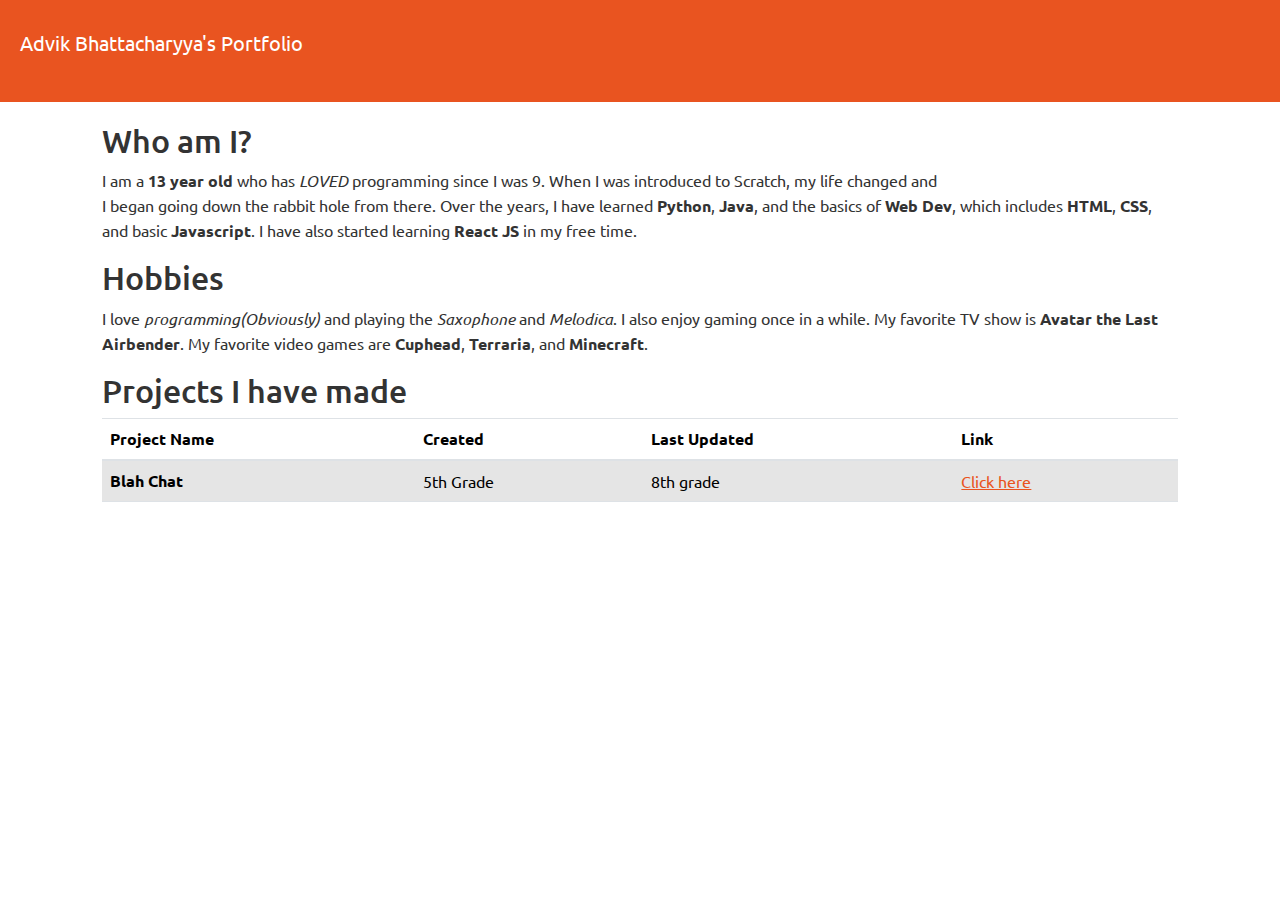
<file: index.html>
<!DOCTYPE html>
<html>
    <head>
        <link rel="stylesheet" href="https://cdn.jsdelivr.net/npm/bootstrap@4.3.1/dist/css/bootstrap.min.css" integrity="sha384-ggOyR0iXCbMQv3Xipma34MD+dH/1fQ784/j6cY/iJTQUOhcWr7x9JvoRxT2MZw1T" crossorigin="anonymous">
        <link rel = 'stylesheet' href = 'bootstrap.min.css'>
        <title>Advik Bhattacharyya's Portfolio</title>
        <meta name="viewport" content="width=device-width, initial-scale=1">
        <meta name="HandheldFriendly" content="true">
        <link rel="apple-touch-icon" sizes="180x180" href="/apple-touch-icon.png">
        <link rel="icon" type="image/png" sizes="32x32" href="/favicon-32x32.png">
        <link rel="icon" type="image/png" sizes="16x16" href="/favicon-16x16.png">
        <link rel="manifest" href="/site.webmanifest">
    </head>

    <body>
        <div class="navbar navbar-expand-lg fixed-top bg-primary container-flex" data-bs-theme="dark" style="position: sticky; top:0;">
            <p class = 'navbar-brand' style = 'padding: 20px;'>Advik Bhattacharyya's Portfolio</p>
        </div>
        
        <div class = 'container'>
            <div class = 'mx-auto' style = 'padding: 20px;'>
                <h2>Who am I?</h2>
                <p>I am a <b>13 year old</b> who has <i>LOVED</i> programming since I was 9. When I was introduced to Scratch, my life changed and <br> I began going down the rabbit hole from there. Over the years, I have learned <b>Python</b>, <b>Java</b>, and the basics of <b>Web Dev</b>, which includes <b>HTML</b>, <b>CSS</b>, and basic <b>Javascript</b>. I have also started learning <b>React JS</b> in my free time.</p>
    
                <h2>Hobbies</h2>
                <p>I love <i>programming(Obviously)</i> and playing the <i>Saxophone</i> and <i>Melodica</i>. I also enjoy gaming once in a while. My favorite TV show is <b>Avatar the Last Airbender</b>. My favorite video games are <b>Cuphead</b>, <b>Terraria</b>, and <b>Minecraft</b>.</p>
    
                <h2>Projects I have made</h2>
                
    
                <table class="table table-hover">
                    <thead>
                      <tr>
                        <th scope="col">Project Name</th>
                        <th scope="col">Created</th>
                        <th scope="col">Last Updated</th>
                        <th scope="col">Link</th>
                      </tr>
                    </thead>
                    <tbody>
                      <tr class="table-active">
                        <th scope="row">Blah Chat</th>
                        <td>5th Grade</td>
                        <td>8th grade</td>
                        <td><a href = 'https://studio.code.org/projects/applab/ZUTcnUSWhUGXmkrOn9LewYo6k2S6ogK0iEXyx-OoY4A/'>Click here</a></td>
                      </tr>
                      <tr>
                      </tr>
                     </tbody>
                  </table>
        </div>

        


            <!--Bootstrap Scripts-->
            <script src="https://code.jquery.com/jquery-3.3.1.slim.min.js" integrity="sha384-q8i/X+965DzO0rT7abK41JStQIAqVgRVzpbzo5smXKp4YfRvH+8abtTE1Pi6jizo" crossorigin="anonymous"></script>
    <script src="https://cdn.jsdelivr.net/npm/popper.js@1.14.3/dist/umd/popper.min.js" integrity="sha384-ZMP7rVo3mIykV+2+9J3UJ46jBk0WLaUAdn689aCwoqbBJiSnjAK/l8WvCWPIPm49" crossorigin="anonymous"></script>
    <script src="https://cdn.jsdelivr.net/npm/bootstrap@4.1.3/dist/js/bootstrap.min.js" integrity="sha384-ChfqqxuZUCnJSK3+MXmPNIyE6ZbWh2IMqE241rYiqJxyMiZ6OW/JmZQ5stwEULTy" crossorigin="anonymous"></script>
        
    </body>
</html>
</file>
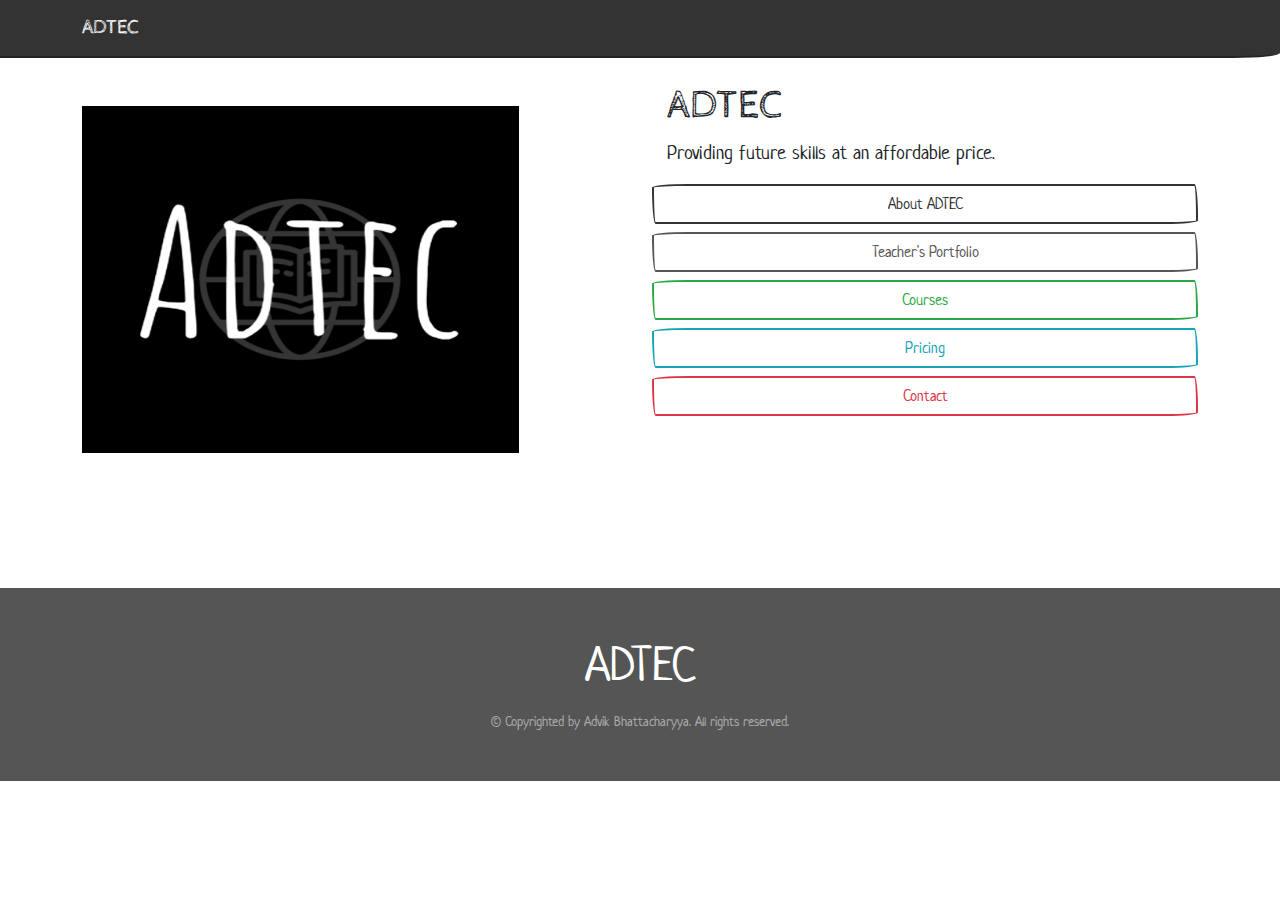
<file: adtec/index.html>
<!DOCTYPE html>

<html lang="en"><head>
  <!-- Required meta tags -->
  <meta charset="utf-8">
  <meta name="viewport" content="width=device-width, initial-scale=1, shrink-to-fit=no">

  <!-- Bootstrap CSS -->
  <link rel="stylesheet" href="https://cdn.jsdelivr.net/npm/bootstrap@4.4.1/dist/css/bootstrap.min.css" integrity="sha384-Vkoo8x4CGsO3+Hhxv8T/Q5PaXtkKtu6ug5TOeNV6gBiFeWPGFN9MuhOf23Q9Ifjh" crossorigin="anonymous">
  <link rel="stylesheet" href="bootstrap.min.css">

  <link rel="apple-touch-icon" sizes="180x180" href="/apple-touch-icon.png">
  <link rel="icon" type="image/png" sizes="32x32" href="/favicon-32x32.png">
  <link rel="icon" type="image/png" sizes="16x16" href="/favicon-16x16.png">
  <link rel="manifest" href="/site.webmanifest">

  <title>Adtec</title>
</head>
<body data-new-gr-c-s-check-loaded="14.1182.0" data-gr-ext-installed="" contenteditable="false" data-new-gr-c-s-loaded="14.1182.0">
    <div class="navbar navbar-expand-lg fixed-top bg-primary " style="position: sticky; top:0;" data-bs-theme="dark">
        <div class="container">
          <a href="/adtec/" class="navbar-brand">ADTEC</a>
        </div>
        
      </div>


  <div class="container">
    <div class = 'row'>
      <div class = 'col-sm pt-5'>
        <img src="adtecLogo.png" alt="Adtec Logo" width = '80%' height = '80%'>
      </div>
      
      <div class = 'col-sm'>
        <div class="col-lg-8 col-md-7 col-sm-6 pt-4 ">
          <h1>ADTEC</h1>
          <p class="lead">Providing future skills at an affordable price.</p>
        </div>

        

        <div class="d-grid gap-2">
          <button type="button" class="btn btn-outline-primary" onclick = 'window.open("/adtec/about_adtec.html")'>About ADTEC</button>
          <button type="button" class="btn btn-outline-secondary" onclick = 'window.open("/")'>Teacher's Portfolio</button>
          <button type="button" class="btn btn-outline-success" onclick = 'window.open("/adtec/courses.html")'>Courses</button>
          <button type="button" class="btn btn-outline-info" onclick = 'window.open("/adtec/pricing.html")'>Pricing</button>
          <button type="button" class="btn btn-outline-danger" onclick = 'window.open("/adtec/contact.html")'>Contact</button>
          
          </div>
        </div>
      

    </div>
    
    
        
        
        
        

  </div>

  <footer class="bg-dark py-5 mt-5 fixed-bottom" style="position: sticky;">
    <div class="container text-light text-center">
      <p class="display-5 mb-3">ADTEC</p>
      <small class="text-white-50">© Copyrighted by Advik Bhattacharyya. All rights reserved.</small>
    </div>
  </footer>



  

  <script src="https://code.jquery.com/jquery-3.4.1.slim.min.js" integrity="sha384-J6qa4849blE2+poT4WnyKhv5vZF5SrPo0iEjwBvKU7imGFAV0wwj1yYfoRSJoZ+n" crossorigin="anonymous"></script>
  <script src="https://cdn.jsdelivr.net/npm/bootstrap@5.1.3/dist/js/bootstrap.bundle.min.js" integrity="sha384-ka7Sk0Gln4gmtz2MlQnikT1wXgYsOg+OMhuP+IlRH9sENBO0LRn5q+8nbTov4+1p" crossorigin="anonymous"></script>
</body>

</html>
</file>
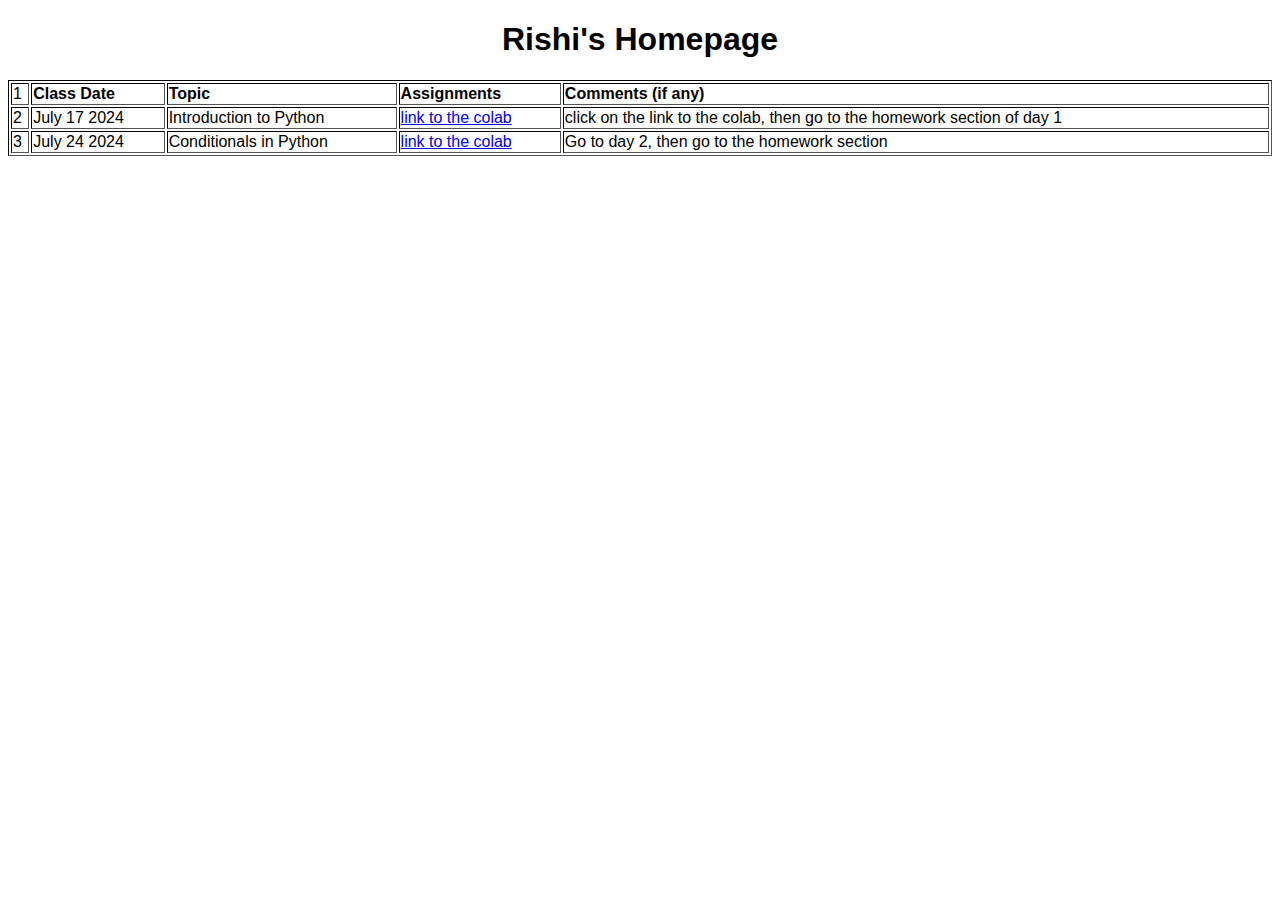
<file: rishi-homepage/index.html>
<!DOCTYPE html>
<html><head><meta http-equiv="Content-Type" content="text/html; charset=UTF-8">
    
    <link rel="stylesheet" href="styles.css">
    <title>Rishi's Homepage : Adtec</title>
  </head>
  <body>
    <h1>Rishi's Homepage</h1>
    
    <table style="width: 100%;" class="css-serial">
      <tbody>
        <tr><td>
          </td><th>Class Date</th>
          <th>Topic</th>
          <th>Assignments</th>
          <th>Comments (if any)</th>
        

        </tr><tr>
          <td></td>
          <td>July 17 2024</td>
          <td>Introduction to Python</td>
          <td><a href="https://colab.research.google.com/drive/12EwFH6M1p_znAmVEbqzoi4Ev1F2ZE4iR#scrollTo=_x-6HZJl1AMC">link to the colab</a></td>
          <td>click on the link to the colab, then go to the homework section of day 1<br></td>
        </tr><tr>
          <td></td>
          <td>July 24 2024</td>
          <td>Conditionals in Python</td>
          <td><a href="https://colab.research.google.com/drive/12EwFH6M1p_znAmVEbqzoi4Ev1F2ZE4iR#scrollTo=_x-6HZJl1AMC">link to the colab</a></td>
          <td>Go to day 2, then go to the homework section<br></td>
        </tr>
      </tbody>
    </table>
    
  
</body></html>
</file>
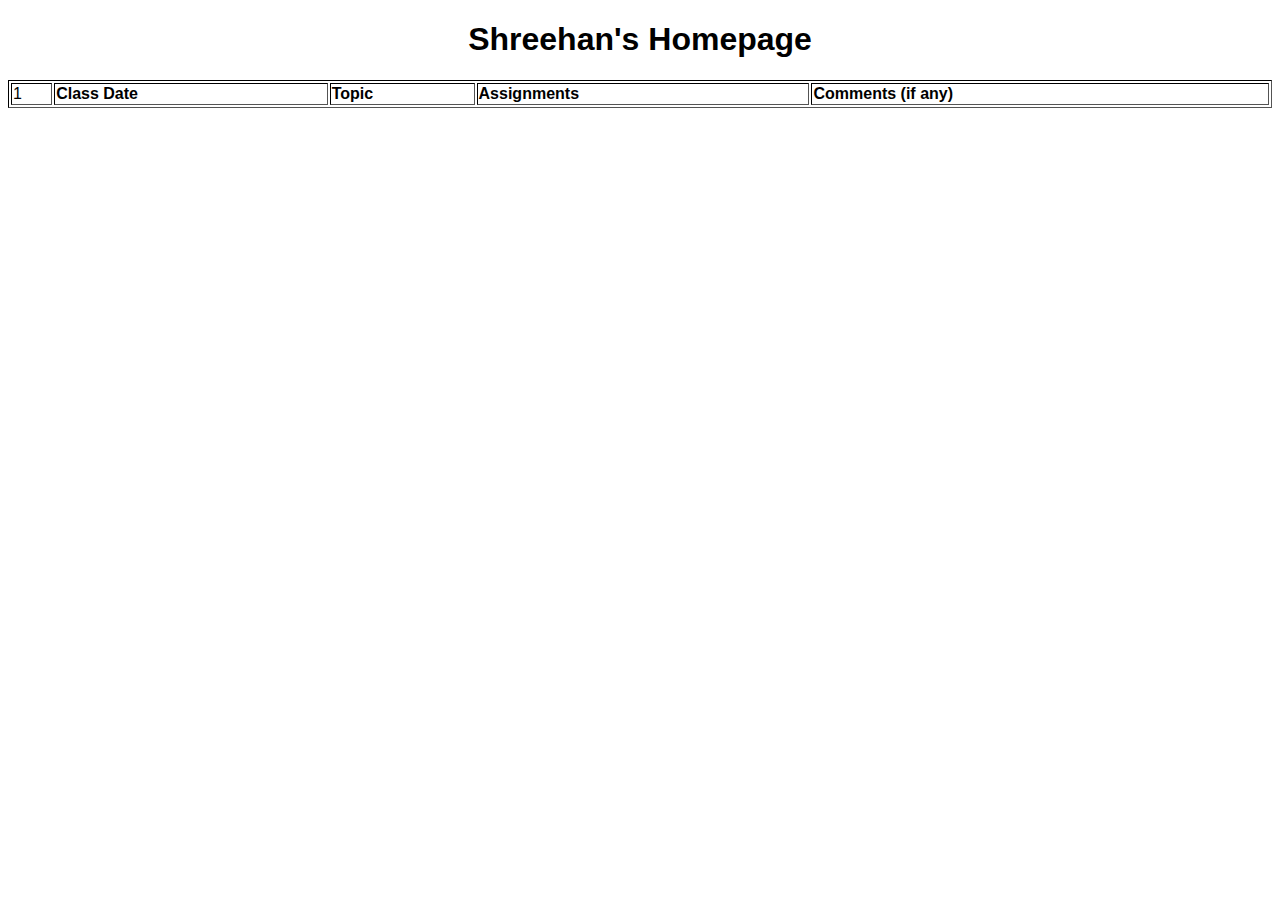
<file: shreehan-homepage/index.html>
<!DOCTYPE html>
<html><head><meta http-equiv="Content-Type" content="text/html; charset=UTF-8">
    
    <link rel="stylesheet" href="styles.css">
    <title>Shreehan's Homepage : Adtec</title>
  </head>
  <body>
    <h1>Shreehan's Homepage</h1>
    
    <table style="width: 100%;" class="css-serial">
      <tbody>
        <tr><td>
          </td><th>Class Date</th>
          <th>Topic</th>
          <th>Assignments</th>
          <th>Comments (if any)</th>
        

        </tr>
        
      </tbody>
    </table>
    
  
</body></html>
</file>
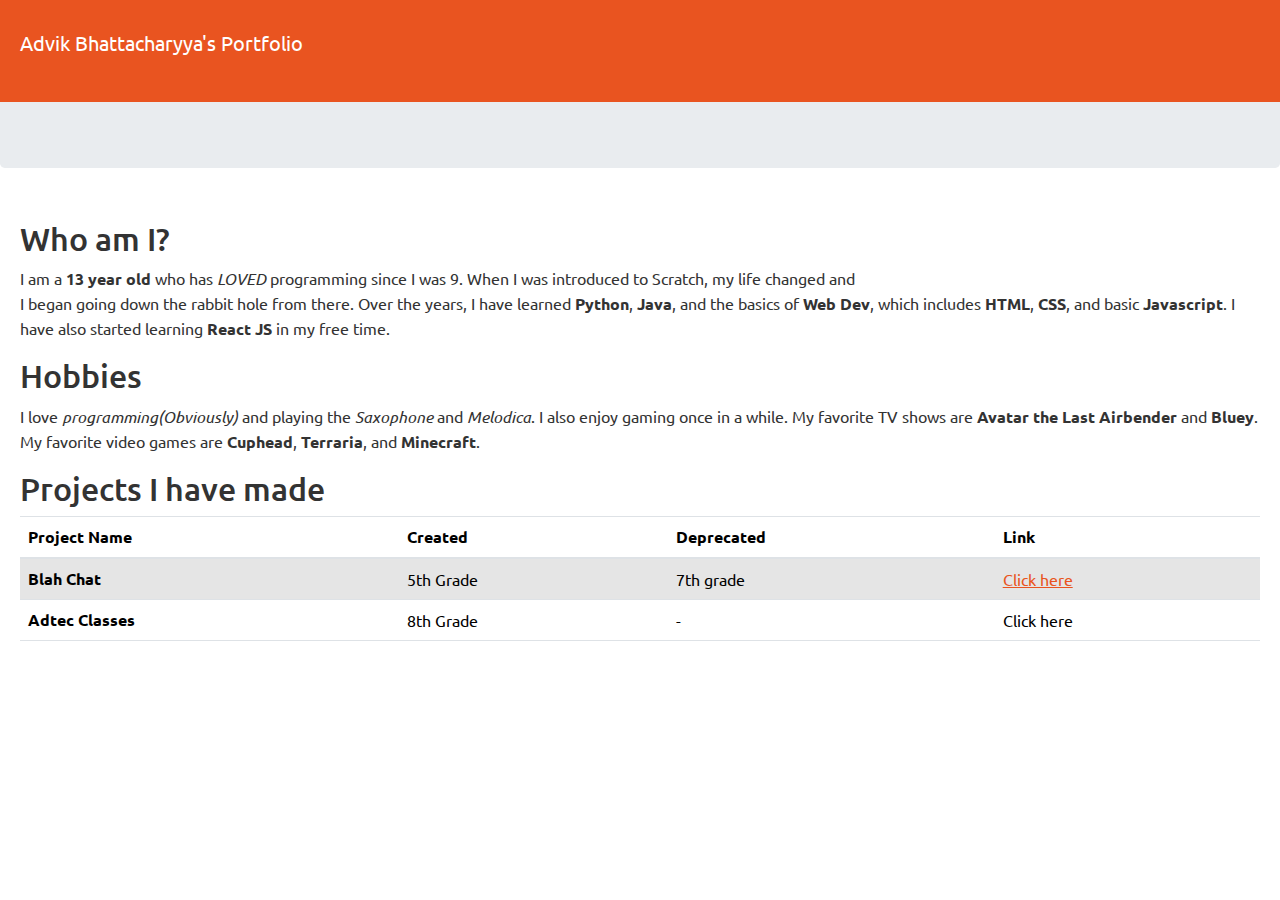
<file: webdev/index.html>
<!DOCTYPE html>
<html>
    <head>
        <link rel="stylesheet" href="https://cdn.jsdelivr.net/npm/bootstrap@4.3.1/dist/css/bootstrap.min.css" integrity="sha384-ggOyR0iXCbMQv3Xipma34MD+dH/1fQ784/j6cY/iJTQUOhcWr7x9JvoRxT2MZw1T" crossorigin="anonymous">
        <link rel = 'stylesheet' href = 'bootstrap.min.css'>
        <title>Advik Bhattacharyya's Portfolio</title>
        
        <link rel="apple-touch-icon" sizes="180x180" href="/apple-touch-icon.png">
        <link rel="icon" type="image/png" sizes="32x32" href="/favicon-32x32.png">
        <link rel="icon" type="image/png" sizes="16x16" href="/favicon-16x16.png">
        <link rel="manifest" href="/site.webmanifest">
    </head>

    <body>
        <div class="navbar navbar-expand-lg fixed-top bg-primary" data-bs-theme="dark">
            <p class = 'navbar-brand' style = 'padding: 20px;'>Advik Bhattacharyya's Portfolio</p>
        </div>
        <div class = jumbotron><p>sdf</p></div>
        
        <div class = 'mx-auto' style = 'padding: 20px;'>
            <h2>Who am I?</h2>
            <p>I am a <b>13 year old</b> who has <i>LOVED</i> programming since I was 9. When I was introduced to Scratch, my life changed and <br> I began going down the rabbit hole from there. Over the years, I have learned <b>Python</b>, <b>Java</b>, and the basics of <b>Web Dev</b>, which includes <b>HTML</b>, <b>CSS</b>, and basic <b>Javascript</b>. I have also started learning <b>React JS</b> in my free time.</p>

            <h2>Hobbies</h2>
            <p>I love <i>programming(Obviously)</i> and playing the <i>Saxophone</i> and <i>Melodica</i>. I also enjoy gaming once in a while. My favorite TV shows are <b>Avatar the Last Airbender</b> and <b>Bluey</b>. My favorite video games are <b>Cuphead</b>, <b>Terraria</b>, and <b>Minecraft</b>.</p>

            <h2>Projects I have made</h2>
            

            <table class="table table-hover">
                <thead>
                  <tr>
                    <th scope="col">Project Name</th>
                    <th scope="col">Created</th>
                    <th scope="col">Deprecated</th>
                    <th scope="col">Link</th>
                  </tr>
                </thead>
                <tbody>
                  <tr class="table-active">
                    <th scope="row">Blah Chat</th>
                    <td>5th Grade</td>
                    <td>7th grade</td>
                    <td><a href = 'https://studio.code.org/projects/applab/ZUTcnUSWhUGXmkrOn9LewYo6k2S6ogK0iEXyx-OoY4A/'>Click here</a></td>
                  </tr>
                  <tr>
                    <th scope="row">Adtec Classes</th>
                    <td>8th Grade</td>
                    <td>-</td>
                    <td><a href="/adtec"></a>Click here</td>
                  </tr>
                 </tbody>
              </table>


            <!--Bootstrap Scripts-->
            <script src="https://code.jquery.com/jquery-3.3.1.slim.min.js" integrity="sha384-q8i/X+965DzO0rT7abK41JStQIAqVgRVzpbzo5smXKp4YfRvH+8abtTE1Pi6jizo" crossorigin="anonymous"></script>
    <script src="https://cdn.jsdelivr.net/npm/popper.js@1.14.3/dist/umd/popper.min.js" integrity="sha384-ZMP7rVo3mIykV+2+9J3UJ46jBk0WLaUAdn689aCwoqbBJiSnjAK/l8WvCWPIPm49" crossorigin="anonymous"></script>
    <script src="https://cdn.jsdelivr.net/npm/bootstrap@4.1.3/dist/js/bootstrap.min.js" integrity="sha384-ChfqqxuZUCnJSK3+MXmPNIyE6ZbWh2IMqE241rYiqJxyMiZ6OW/JmZQ5stwEULTy" crossorigin="anonymous"></script>
        
    </body>
</html>
</file>
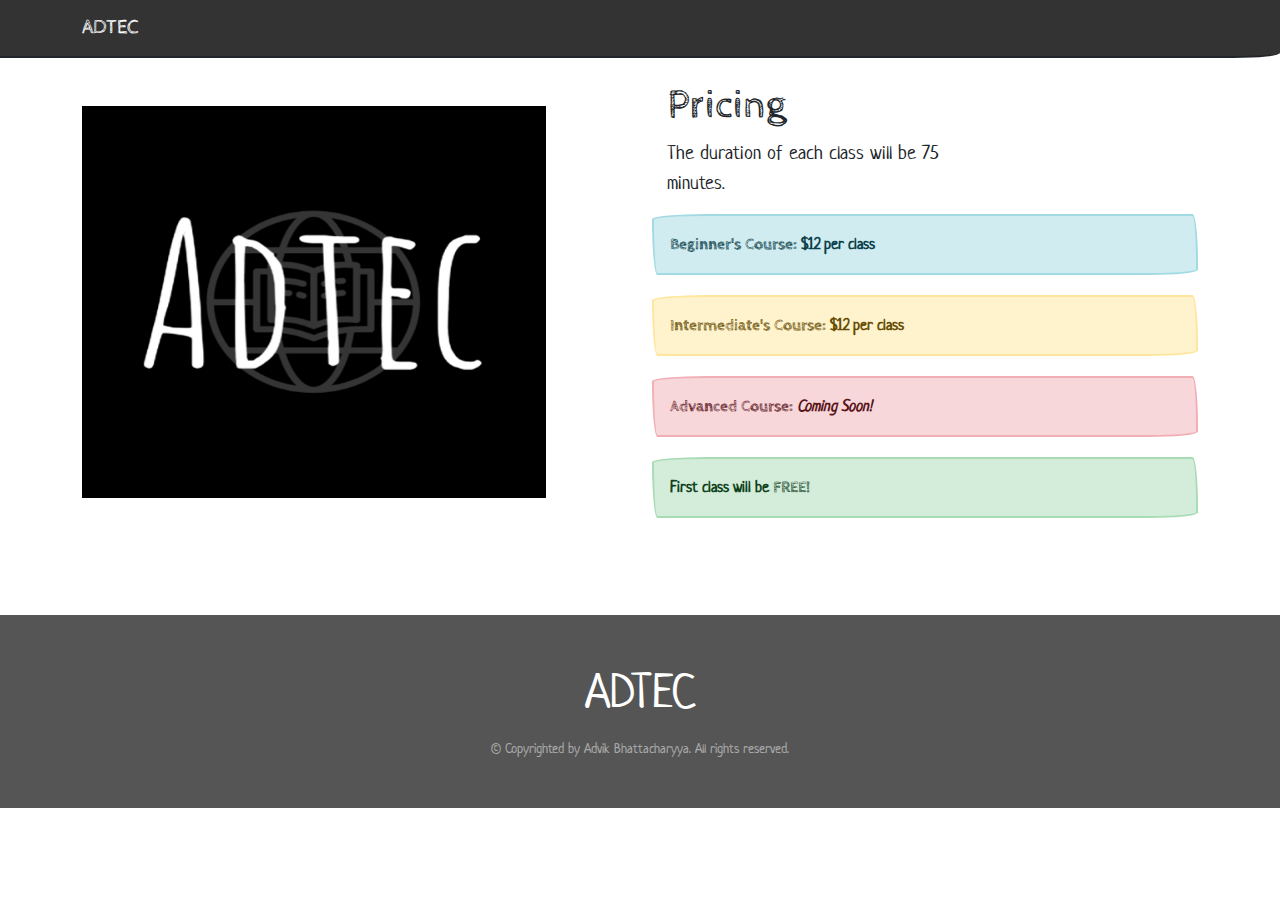
<file: adtec/pricing.html>
<!DOCTYPE html>

<html lang="en"><head>
  <!-- Required meta tags -->
  <meta charset="utf-8">
  <meta name="viewport" content="width=device-width, initial-scale=1, shrink-to-fit=no">

  <!-- Bootstrap CSS -->
  <link rel="stylesheet" href="https://cdn.jsdelivr.net/npm/bootstrap@4.4.1/dist/css/bootstrap.min.css" integrity="sha384-Vkoo8x4CGsO3+Hhxv8T/Q5PaXtkKtu6ug5TOeNV6gBiFeWPGFN9MuhOf23Q9Ifjh" crossorigin="anonymous">
  <link rel="stylesheet" href="bootstrap.min.css">

  <link rel="apple-touch-icon" sizes="180x180" href="/apple-touch-icon.png">
  <link rel="icon" type="image/png" sizes="32x32" href="/favicon-32x32.png">
  <link rel="icon" type="image/png" sizes="16x16" href="/favicon-16x16.png">
  <link rel="manifest" href="/site.webmanifest">

  <title>Adtec</title>
</head>
<body data-new-gr-c-s-check-loaded="14.1182.0" data-gr-ext-installed="" contenteditable="false" data-new-gr-c-s-loaded="14.1182.0">
    <div class="navbar navbar-expand-lg fixed-top bg-primary " style="position: sticky; top:0;" data-bs-theme="dark">
        <div class="container">
          <a href="/adtec/" class="navbar-brand">ADTEC</a>
        </div>
        
      </div>


  <div class="container">
    <div class = 'row'>
      <div class = 'col-sm pt-5'>
        <img src="adtecLogo.png" alt="Adtec Logo" width = '85%' height = '85%'>
      </div>
      
      <div class = 'col-sm'>
        <div class="col-lg-8 col-md-7 col-sm-6 pt-4 ">
          <h1>Pricing</h1>
          <p class="lead">The duration of each class will be 75 minutes.</p>
        </div>

        

        <div class="d-grid gap-1">
            <div class="alert alert-info">
                <strong>Beginner's Course: </strong> $12 per class
              </div>

              <div class="alert alert-warning">
                <strong>Intermediate's Course: </strong> $12 per class
              </div>

              <div class="alert alert-danger">
                <strong>Advanced Course: </strong> <i>Coming Soon!</i>
              </div>

              <div class="alert alert-success">
                First class will be <strong>FREE!</strong>
              </div>
          </div>
        </div>
      

    </div>
    
    
        
        
        
        

  </div>

  <footer class="bg-dark py-5 mt-5 fixed-bottom" style="position: sticky;">
    <div class="container text-light text-center">
      <p class="display-5 mb-3">ADTEC</p>
      <small class="text-white-50">© Copyrighted by Advik Bhattacharyya. All rights reserved.</small>
    </div>
  </footer>



  

  <script src="https://code.jquery.com/jquery-3.4.1.slim.min.js" integrity="sha384-J6qa4849blE2+poT4WnyKhv5vZF5SrPo0iEjwBvKU7imGFAV0wwj1yYfoRSJoZ+n" crossorigin="anonymous"></script>
  <script src="https://cdn.jsdelivr.net/npm/bootstrap@5.1.3/dist/js/bootstrap.bundle.min.js" integrity="sha384-ka7Sk0Gln4gmtz2MlQnikT1wXgYsOg+OMhuP+IlRH9sENBO0LRn5q+8nbTov4+1p" crossorigin="anonymous"></script>
</body>

</html>
</file>
<file: rishi-homepage/styles.css>
body{
    font-family:'Gill Sans', 'Gill Sans MT', Calibri, 'Trebuchet MS', sans-serif;
    text-align: center;
}
table,th,td{
    border: 1px solid black;
    text-align: left;
    border-style:inset;
}
td:hover{
    background-color: navajowhite;
}
th:hover{
    background-color:navajowhite;
}
.center{
    text-align: center;
}
.done{
    color:green;
}
.overdue{
    color:red;
}
.css-serial{
    counter-reset: serial-number;
}
.css-serial td:first-child:before{
    counter-increment: serial-number;
    content: counter(serial-number);
}
</file>
<file: shreehan-homepage/styles.css>
body{
    font-family:'Gill Sans', 'Gill Sans MT', Calibri, 'Trebuchet MS', sans-serif;
    text-align: center;
}
table,th,td{
    border: 1px solid black;
    text-align: left;
    border-style:inset;
}
td:hover{
    background-color: navajowhite;
}
th:hover{
    background-color:navajowhite;
}
.center{
    text-align: center;
}
.done{
    color:green;
}
.overdue{
    color:red;
}
.css-serial{
    counter-reset: serial-number;
}
.css-serial td:first-child:before{
    counter-increment: serial-number;
    content: counter(serial-number);
}
</file>
